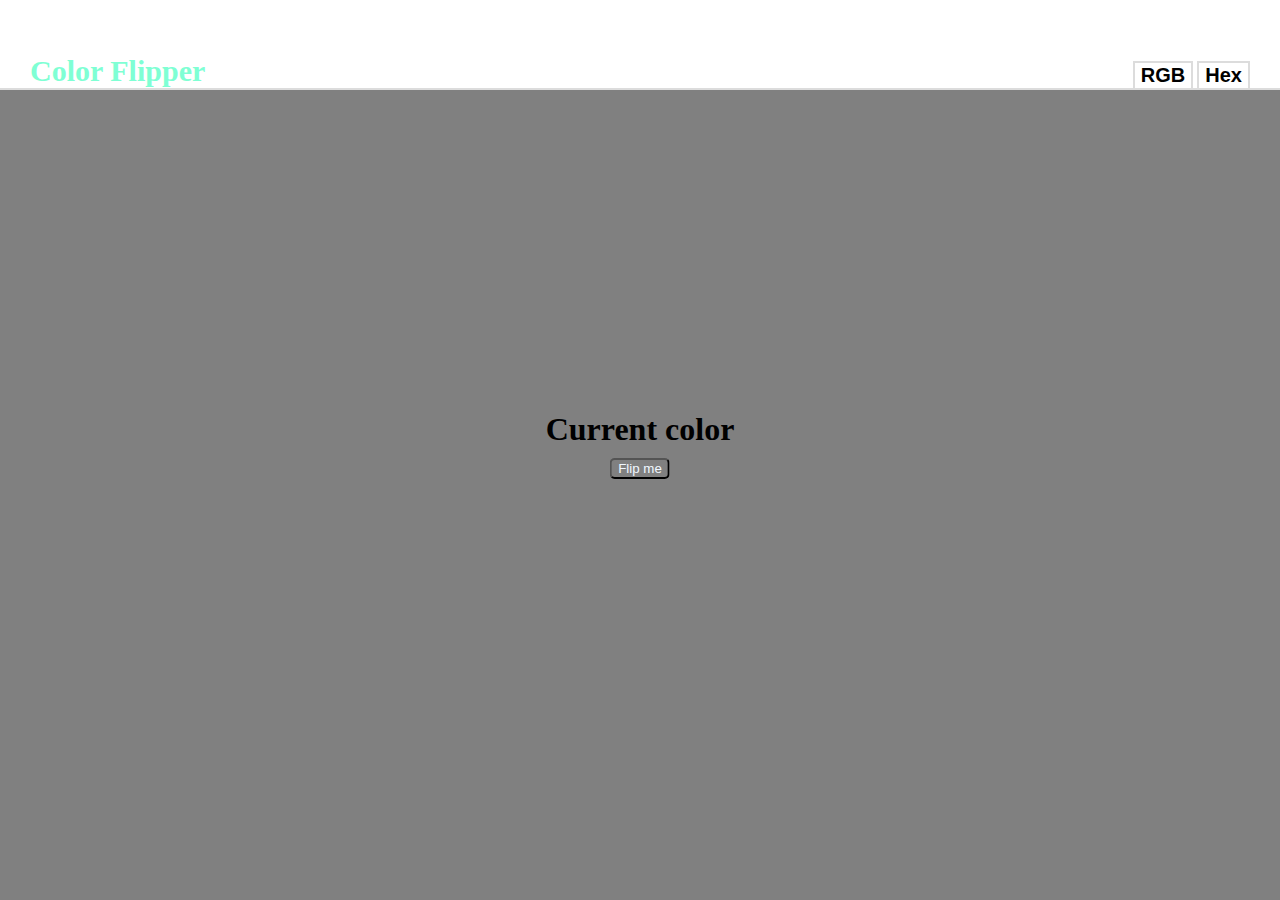
<file: Javascript smol stuff/Color flipper/index.html>
<!DOCTYPE html>
<html lang="en">
<head>
    <meta charset="UTF-8">
    <meta name="viewport" content="width=device-width, initial-scale=1.0">
    <title>Color Flipper</title>
    <link rel="stylesheet" href="index.css">
</head>
<body>
    <nav id="header">
        <span id="logo">Color Flipper</span>
        <div id="options">
            <button onclick="toggleRgbType()" id="mix">RGB</button>
            <button onclick="toggleHexType()" id="hex">Hex</button>
        </div>
    </nav>
    <div id="body" style="width: 100vw;height: 90vh;background: gray;">
        <div id="main">
            <h1>Current color 
                <span id="color"></span></h1>
                <button onclick="flipColor()" id="flipBtn">Flip me</button>
        </div>
    </div>
    <script>
        // lười không muốn dùng <a> nên để 1 biến tổng đổi rgb hoặc hex
        let toggleType = "rgb"
        // const toggleColorType = ()=>{
        //     toggleType=== "rgb"?
        //     toggleType= "hex"     :  toggleType= "rgb"
        // }
        const toggleRgbType = ()=>{
             toggleType= "rgb"
             alert("Changed to RGB")
        }
        const toggleHexType = ()=>{
             toggleType= "hex"
             alert("Changed to Hex")

        }
        
        // đổi màu
        function flipColor(){
            // Hex hoặc default là RGB
            switch (toggleType) {
                case "hex":
                let colorHex  = getRandomHex();
                document.getElementById("body").style.background = colorHex
                document.getElementById("color").innerHTML = colorHex
                    break;
                default:
                let colorRbg  = getRandomRgb();
                document.getElementById("body").style.background = colorRbg
                document.getElementById("color").innerHTML = colorRbg
                console.log(colorRbg)
                    break;
            }
            document.getElementById("logo").style.color = getRandomHex()
        }

        // Random Hex
        const getRandomHex=()=>{
            // tạo 1 string chứa kí tự trong hex
            const colorChar= "0123456789ABCDEF"
            // chỗ lưu màu mới
            let hexColor ='#';
            for (let i =0; i<6;i++){
                // ngẫu nhiên 6 kí tự trong string
                hexColor+=colorChar[Math.floor(Math.random()*16)]
            }
            return hexColor
        }

        // Random rgb
        const getRandomRgb=()=>{
            // tạo 1 string chứa kí tự trong hex
            const randomRgb1 = Math.floor(Math.random()* 255)
            const randomRgb2 = Math.floor(Math.random()* 255)           
            const randomRgb3 = Math.floor(Math.random()* 255)           

            // chỗ lưu màu mới
            const rgbColor = "rgb("+randomRgb1+", "+randomRgb2+", "+randomRgb3+")"
            return rgbColor
        }

        // console.log(getRandomHex(arrayChar))
    </script>
</body>
</html>
</file>
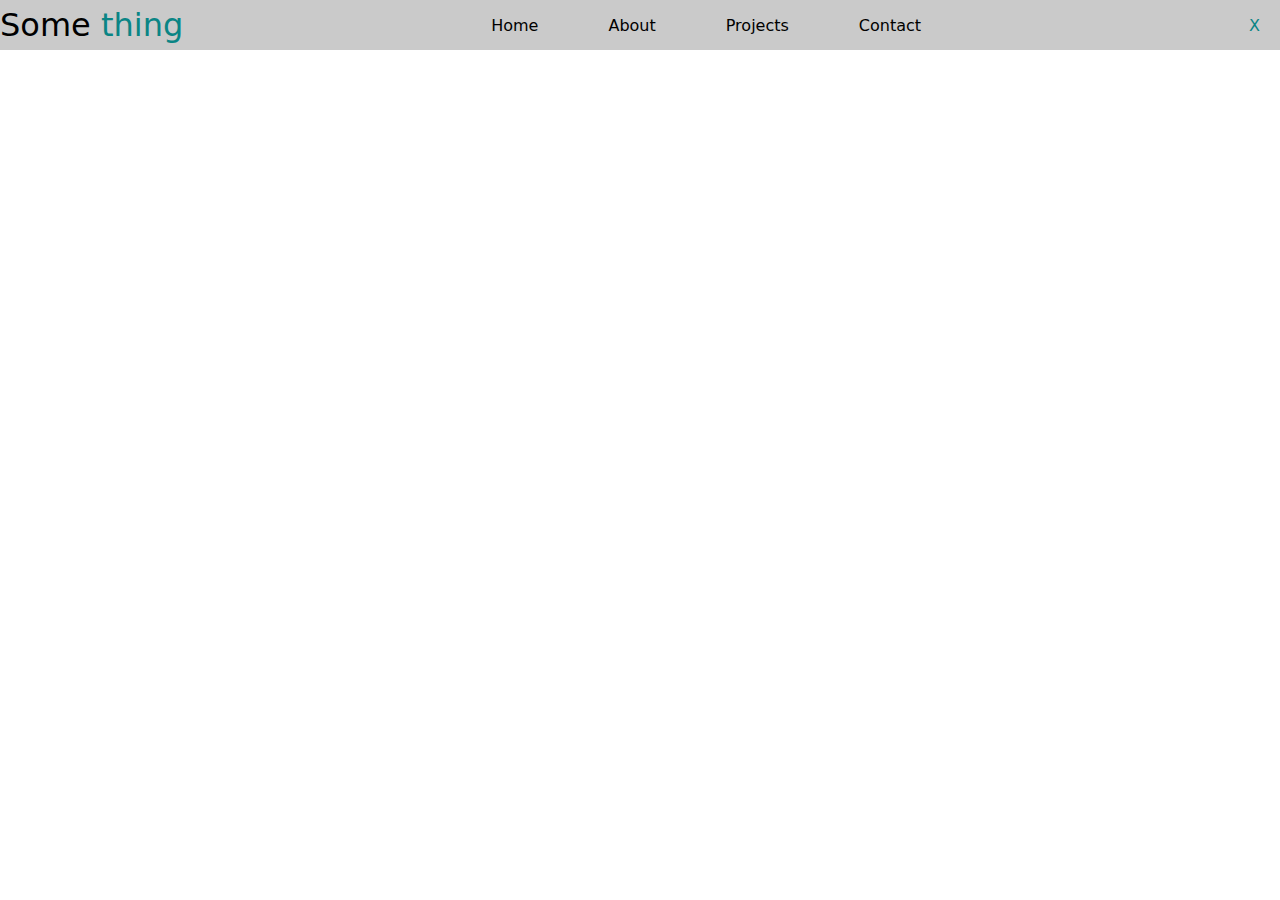
<file: Javascript smol stuff/Header/index.html>
<!DOCTYPE html>
<html lang="en">
<head>
    <meta charset="UTF-8">
    <meta name="viewport" content="width=device-width, initial-scale=1.0">
    <title>Header</title>
    <link rel="stylesheet" href="styles.css">
</head>
<body>
    <header>
            <div id="wapper">
                <h1 id="logo">Some <span>thing</span></h1>
                <ul id="navMenu">
                    <li id="navLink">Home</li>
                    <li id="navLink">About</li>
                    <li id="navLink">Projects</li>
                    <li id="navLink">Contact</li>
                </ul>
                <span onClick="toggleMenu()" id="menuIcon">X</span>
            </div>
           
    </header>
    
    <script>
        // const menuBtn = document.querySelector("menuIcon")
        const toggleMenu=()=>{
            // const menu = document.getElementById("navMenu")
            // getComputedStyle(menu).display ==="none"?
            // menu.style.display = "block":menu.style.display = "none"
            const menu = document.getElementById("navMenu");
    const menuIcon = document.getElementById("menuIcon");

    menu.classList.toggle("hidden");
        }
    </script>
</body>
</html>
</file>
<file: Javascript smol stuff/Color flipper/index.css>
*{
    margin: 0;
    /* padding: 0; */
    box-sizing: border-box;
}
nav{
    /* background: wheat; */
    height: 10vh;
    display: flex;
    justify-content: space-between;
    align-items:end;
    border-bottom: 2px solid gainsboro;
}
nav > *{
    padding:0 30px;
}
nav span{
    font-size: 30px;
    font-weight: bold;
    color:aquamarine;
}
nav button{
    background: none;
    border:2px solid gainsboro;
    border-bottom: none;
    font-size: 20px;
    font-weight: bold;
    cursor: pointer;
}
#main{
    top: 50%;
    left:50%;
    position: absolute;
    transform: translate(-50%,-50%);
    text-align: center;
    /* min-width: 50vw; */
    /* transform-origin: top left;
    display: block; */
}
#flipBtn{
    background-color:transparent;
    color: aliceblue;
    border-radius: 5px;
    margin: 10px;
}
</file>
<file: Javascript smol stuff/Header/styles.css>
*{
    margin: 0;
    padding: 0;
    box-sizing: border-box;
}
header{
    width: 100%;
    font-family: system-ui;
}
#wapper{
    background-color: rgb(202, 202, 202);
    display: flex;
    justify-content: space-between;
    align-items: center;
    height: 50px;
}
#logo{
    font-weight:400;
    display: inline-block;
    
    text-shadow: ;
}
#logo span{
    color:rgb(10, 133, 133);
}

#menuIcon {
    /* float: right; */
    margin: 0 10px;
    padding: 10px;
    color: rgb(10, 133, 133);
    transition: 0.5s;
}

#menuIcon:hover {
    /* background: rgb(0, 0, 0); */
    cursor: pointer;
    transform: rotate(90deg)
    /* animation: openMenu 0.5s ; */
    /* animation: name duration timing-function delay iteration-count direction fill-mode; */
}

ul{
    list-style-type: none;
    /* margin: 10px 10px; */
    /* min-width: 200px; */
    display: flex;
    gap:30px;
    /* justify-content: space-around; */
}
#navLink{
    padding:20px
}
#navLink:hover {
    background-color: aquamarine;
    cursor: pointer;
    
}

.hidden {
    display: none;
}
#menuIcon.rotate-icon {
    animation: closeMenu 0.5s;
}

@keyframes openMenu {
    0%{
        transform: rotate();
    }
    100%{
        transform: rotate(90deg);
    }
}

/* @keyframes closeMenu {
    0% {
        transform: rotate(90deg);
    }
    100% {
        transform: rotate(0deg);
    }
} */
@media screen and (max-width: 800px) {
    ul{
      position: absolute;
      top: 50px;
      flex-flow: column;
      gap: 0;
      width:100vw;
      background-color: rgb(233, 229, 224);
    }
    #navLink{
        display:block;
    }
</file>
